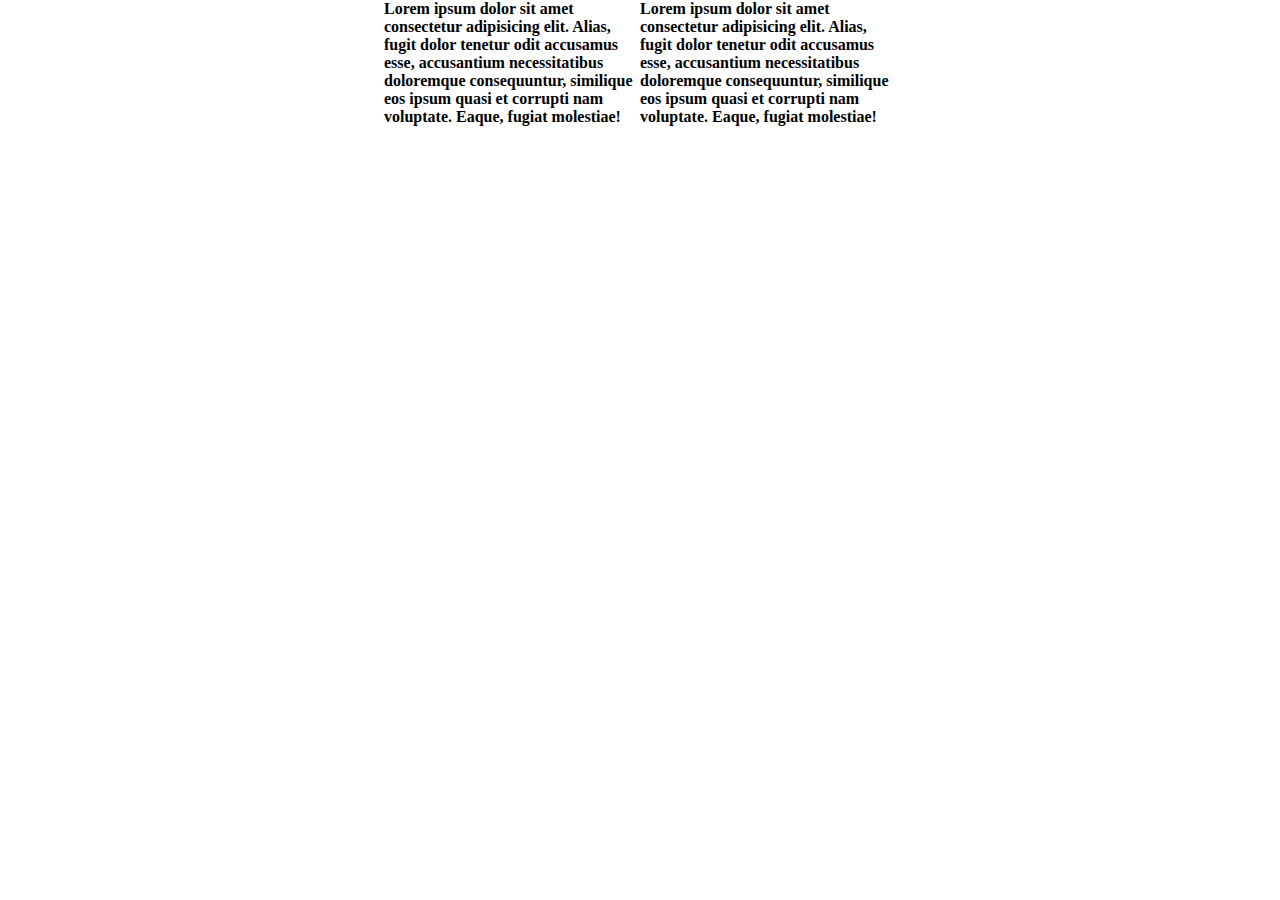
<file: Learning/public/index.html>
<!DOCTYPE html>
<html lang="en">
<head>
  <meta charset="UTF-8">
  <meta http-equiv="X-UA-Compatible" content="IE=edge">
  <meta name="viewport" content="width=device-width, initial-scale=1.0">
  <link rel="stylesheet" href="css/main.css">
  <title>Document</title>
</head>
<body class="light">
   <div class="main">
     <p class="main-paragraph1">
       Lorem ipsum dolor sit amet consectetur adipisicing elit. Alias, fugit dolor tenetur odit accusamus esse, 
       accusantium necessitatibus doloremque consequuntur, similique eos ipsum quasi et corrupti nam voluptate. 
       Eaque, fugiat molestiae!
      </p>
      <p class="main-paragraph2">
        Lorem ipsum dolor sit amet consectetur adipisicing elit. Alias, fugit dolor tenetur odit accusamus esse, 
        accusantium necessitatibus doloremque consequuntur, similique eos ipsum quasi et corrupti nam voluptate. 
        Eaque, fugiat molestiae!
       </p>
   </div>
</body>
</html>
</file>
<file: Learning/public/css/main.css>
* {
  -webkit-box-sizing: border-box;
          box-sizing: border-box;
  margin: 0;
  padding: 0;
}

body {
  background-color: #272727;
  color: #fff;
}

.main {
  display: -webkit-box;
  display: -ms-flexbox;
  display: flex;
  -webkit-box-pack: center;
      -ms-flex-pack: center;
          justify-content: center;
  -webkit-box-align: center;
      -ms-flex-align: center;
          align-items: center;
  -webkit-box-orient: horizontal;
  -webkit-box-direction: normal;
      -ms-flex-direction: row;
          flex-direction: row;
  width: 40%;
  margin: 0 auto;
}

.main .main-paragraph1, .main .main-paragraph2 {
  font-weight: 700;
  font-weight: 700;
}

.main .main-paragraph1:hover, .main .main-paragraph2:hover {
  color: #ff652f;
}

.main .main-paragraph2:hover {
  color: pink;
}

@media (max-width: 800px) {
  .main {
    -webkit-box-orient: vertical;
    -webkit-box-direction: normal;
        -ms-flex-direction: column;
            flex-direction: column;
  }
}

.light {
  background-color: white;
  color: black;
}
/*# sourceMappingURL=main.css.map */
</file>
